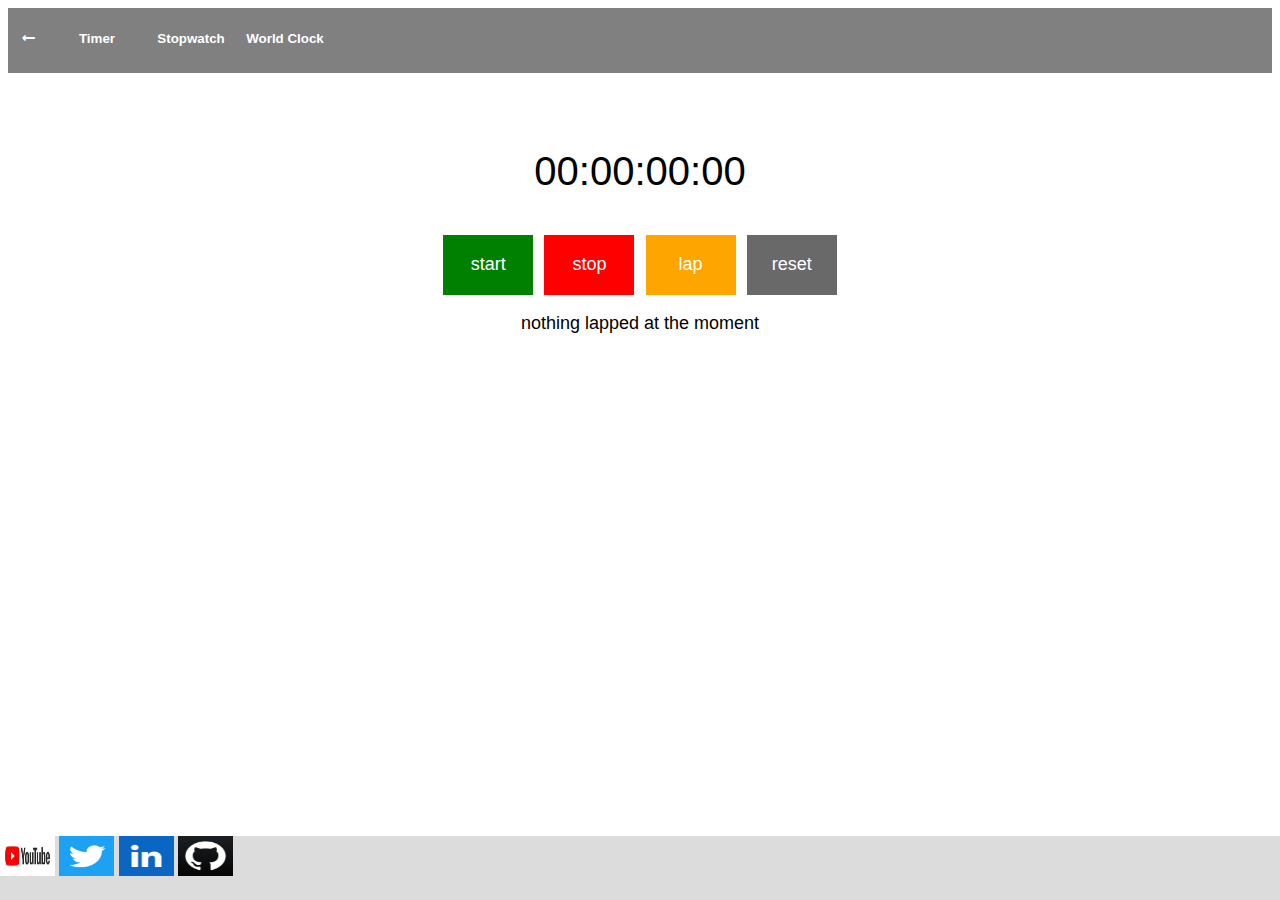
<file: stopwatch.html>
<!DOCTYPE html>
<html>
    <head>
       <title>timer</title>
       <script src="StopWatch.js"></script>
       <script src="SiteStuff.js"></script>
       <link rel="stylesheet" href="StyleSheet.css">
    </head>
    <body>
        <div class="navBar">
            <a id = "back" href=><button id="backButon" onclick="backButton()">&#129044;</button></a>
            <a href="TimerPage.html"><button id="divButton" onclick="storePage('stopwatch.html')">Timer</button></a>
            <a href="stopwatch.html"><button id="divButton" onclick="storePage('stopwatch.html')">Stopwatch</button></a>
            <a href="WorldClock.html"><button id="divButton" onclick="storePage('stopwatch.html')">World Clock</button></a>
            <!-- <a id = "back"href=""><button id="divButton" onclick="backButton()">back</button></a> -->
        </div>
        <br>
        <br>
        <!-- this is the stop watch -->
        <div class ="stopsWatchcontainer">
            <div class="timerContainer">
                <p id="timer">00:00:00:00</p>
            </div>
            <button id="starts"   onclick="start()">start</button>
            <button  id = "stops" onclick="stop()">stop</button>
            <button id = "Laps"   onclick="lap()">lap</button>
            <button id="reset" onclick="resetT()">reset</button>
            <br>
            <p id="laps">nothing lapped at the moment</p>
        </div>

        <div class="bottomBar">
            <a id="social"><img src="SocialIcon/YouTube.jpg" height="40px" width="55px"></a>
            <a id="social"><img src="SocialIcon/Twitter.png" height="40px" width="55px"></a>
            <a id="social" href="https://www.linkedin.com/in/theo-willis-865472217/"><img src="SocialIcon/linkedIn.png" height="40px" width="55px"></a>
            <a id="social" href="https://github.com/settings/profile"><img src="SocialIcon/GitHub.png" height="40px" width="55px"></a>

        </div>     
    </body>
</html>
</file>
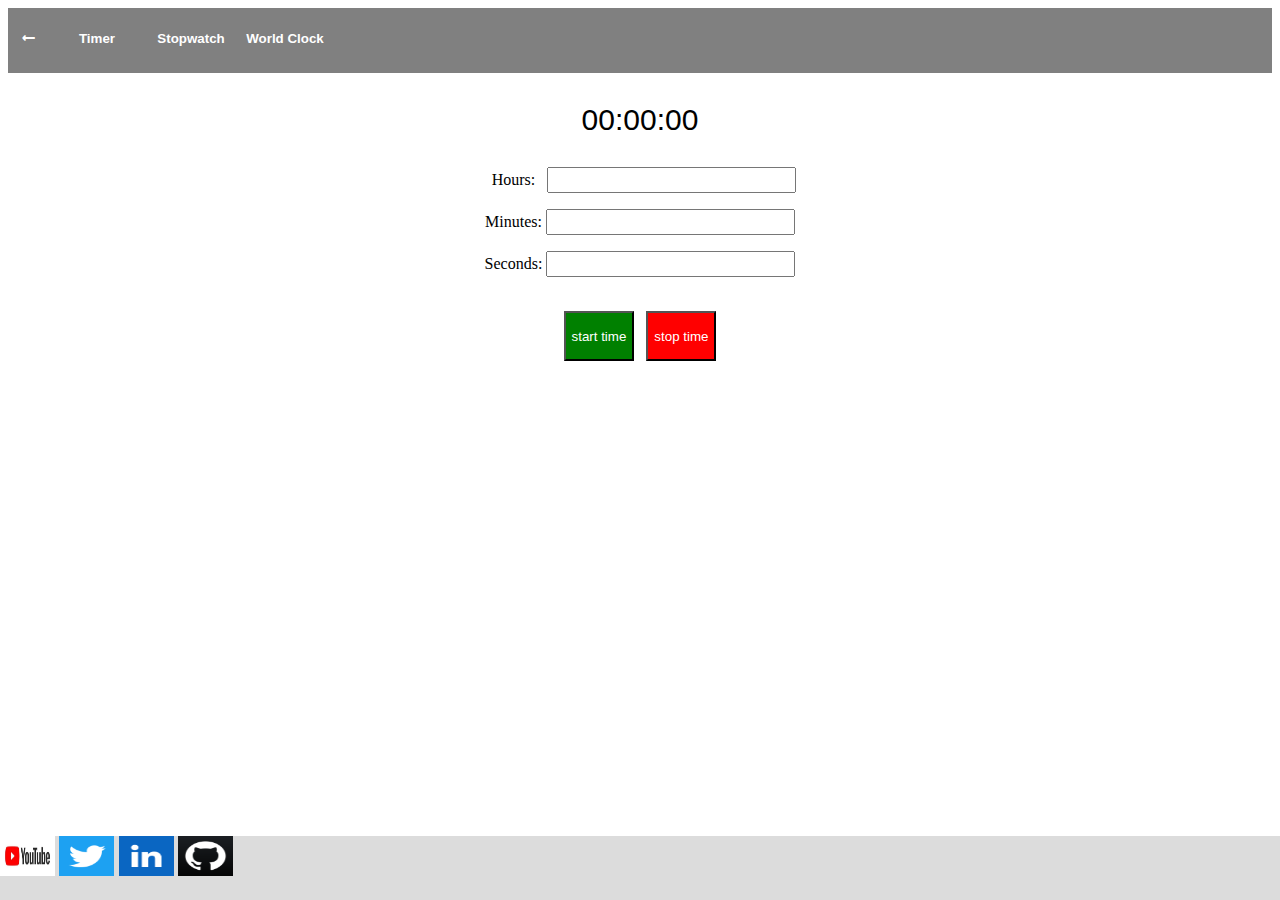
<file: TimerPage.html>
<!DOCTYPE html>
<html>

<head>
    <script src="Timer.js"></script>
    <link rel="stylesheet" href="StyleSheet.css">
    <script src="SiteStuff.js"></script>
</head>

<body>
    <div class="navBar">
        <a id="back" href=><button id="backButon" onclick="backButton()">&#129044;</button></a>
        <a href="TimerPage.html"><button id="divButton" onclick="storePage('TimerPage.html')">Timer</button></a>
        <a href="stopwatch.html"><button id="divButton" onclick="storePage('TimerPage.html')">Stopwatch</button></a>
        <a href="WorldClock.html"><button id="divButton" onclick="storePage('TimerPage.html')">World Clock</button></a>

    </div>
    <div class="timer">
        <p></p>
        <p></p>
        <p id="timerL">00:00:00</p>
        <form>
            <p>&nbsp;<label> Hours: &nbsp;  </label>
                <input size="28" id="hours" type="input">
            </p>
            <p><label>Minutes: </label>
                <input  size="28" id="mins" type="input">
            </p>
           <p><label>Seconds: </label> 
             <input size="28" id="seconds" type="input" id="time"> </p>
        </form>
        <br>
        <button id="startTimer"onclick="startTimers()"> start time </button>
        &nbsp;
        <button id="stopTimer"onclick="stopT()">stop time</button>
        <button id="stopSound" onclick="stopSound()">stop sound</button>
    </div>
    <div class="bottomBar">
        <a id="social"><img src="SocialIcon/YouTube.jpg" height="40px" width="55px"></a>
        <a id="social"><img src="SocialIcon/Twitter.png" height="40px" width="55px"></a>
        <a id="social" href="https://www.linkedin.com/in/theo-willis-865472217/"><img src="SocialIcon/linkedIn.png"
                height="40px" width="55px"></a>
        <a id="social" href="https://github.com/TheoW03"><img src="SocialIcon/GitHub.png" height="40px"
                width="55px"></a>
    </div>

</body>

</html>
</file>
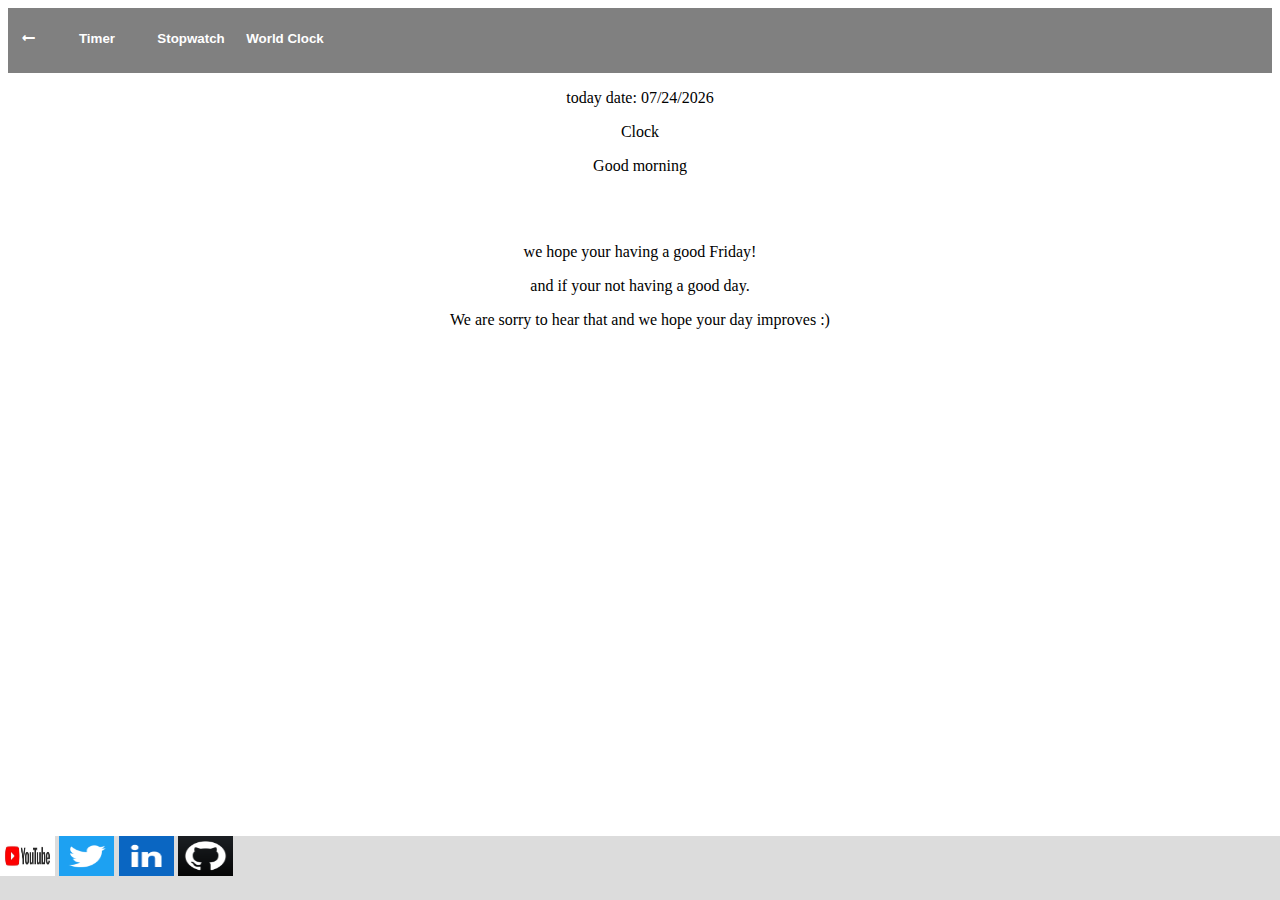
<file: WorldClock.html>
<!DOCTYPE html>
<html>
    <head>
        <link rel="stylesheet" href="StyleSheet.css">
        <script src="SiteStuff.js"></script>
        <script src="WorldClockScript.js"></script>
    </head>
    <body>
        <div class="navBar">
            <a id = "back" href=><button id="backButon" onclick="backButton()">&#129044;</button></a>

            <a href="TimerPage.html"><button id="divButton" onclick="storePage('WorldClock.html')">Timer</button></a>
            <a href="stopwatch.html"><button id="divButton" onclick="storePage('WorldClock.html')">Stopwatch</button></a>
            <a href="WorldClock.html"><button id="divButton" onclick="storePage('WorldClock.html')">World Clock</button></a>
            <!-- <a id = "back" href=><button id="divButton" onclick="backButton()">back</button></a> -->
        </div>
        <div class ="worldClock">
            <p id="test">
                ERROR loading date for some reason
            </p>
            <p id="localTime">Clock</p>
            <p id="mes">hi</p>
            <br>
            <br>
            <div class="timeCon">
                
                <p id="positive">
                    ERROR loading positive message
                </p>
                <p>and if your not having a good day. 
                </p>
                <p>
                    We are sorry to hear that and we hope your day improves :)
                </p>
            </div>
         
        </div>
  
        
        
        <div class="bottomBar">
            <a id="social"><img src="SocialIcon/YouTube.jpg" height="40px" width="55px"></a>
            <a id="social"><img src="SocialIcon/Twitter.png" height="40px" width="55px"></a>
            <a id="social" href="https://www.linkedin.com/in/theo-willis-865472217/"><img src="SocialIcon/linkedIn.png" height="40px" width="55px"></a>
            <a id="social" href="https://github.com/TheoW03"><img src="SocialIcon/GitHub.png" height="40px" width="55px"></a>
        </div>
    </body>
</html>
</file>
<file: StyleSheet.css>
.navBar {
    background-color: grey;
    height: 65px;
}

#divButton {
    color: white;
    border: none;
    background-color: grey;
    height: 60px;
    width: 90px;
    font-weight: bold;
    font-family: sans-serif;

}

#divButton:hover {
    background-color: rgb(140, 140, 140);
}
#backButon{
    color: white;
    border: none;
    background-color: grey;
    height: 60px;
    width: 40px;
    font-weight: bold;
    font-family: sans-serif;
}
#backButon:hover {
    background-color: rgb(140, 140, 140);
}
.stopsWatchcontainer {
    position: relative;
    justify-content: center;
    text-align: center;
    font-size: 40px;
    height: 200px;
    font-family: sans-serif;
}

#starts {
    width: 90px;
    background-color: green;
    border-style: none;
    font-size: 18px;
    color: white;
    height: 60px;
    
}
#starts:disabled,
#starts[disabled]{
  border: 1px solid #65a17d;
  background-color: #cccccc;
  color: #666666;
}

#stops {
    background-color: red;
    border-style: none;
    font-size: 18px;
    color:white;
    width: 90px;
    height: 60px;

}
#stops:disabled,
#stops[disabled]{
  border: 1px solid #999999;
  background-color: #cea8a8;
  color: #666666;
}


#Laps {
    width: 90px;
    font-size: 18px;
    border-style: none;
    height: 60px;
    background-color: orange;
    color:white;

}
#Laps:disabled,
#Laps[disabled]{
    border: 1px solid #999999;
    background-color: rgb(168, 109, 0);
    color: #666666;
}
#reset {
    width: 90px;
    border-style: none;
    font-size: 18px;
    background-color:dimgrey;
    color:white;
    height: 60px;

}

#laps {
    font-size: 18px;
    font-family: Arial;
}

.timerContainer {
    position: relative;
    justify-content: center;
    text-align: center;
}

.bottomBar {
    position: absolute;
    bottom: 0;
    left: 0;
    background-color: gainsboro;
    width: 100vw;
    height: 5vw;
    font-family: sans-serif;

}

#social {
    height: 4vw;
    border-style: none;

}

.worldClock {
    justify-content: center;
    text-align: center;
}

/* .timeCon{
    position: relative;
    float: left;
    margin-left: 47vw;
    justify-content: center;
    text-align: left;
} */
.google-weather-place{
    position: relative;
    justify-content: center;
    text-align: center;
}
.timer{
    position: relative;
    justify-content: center;
    text-align: center; 
}
#hours{
    height:20px;
}
#mins{
    height:20px;
}
#seconds{
    height:20px;
}
#timerL{
    font-size: 30px;
    font-family: sans-serif;
}
#startTimer{
    height: 50px;
    background-color:green;
    color:white;

}
#stopTimer{
    height: 50px;
    background-color:red;
    color:white;
}
</file>
